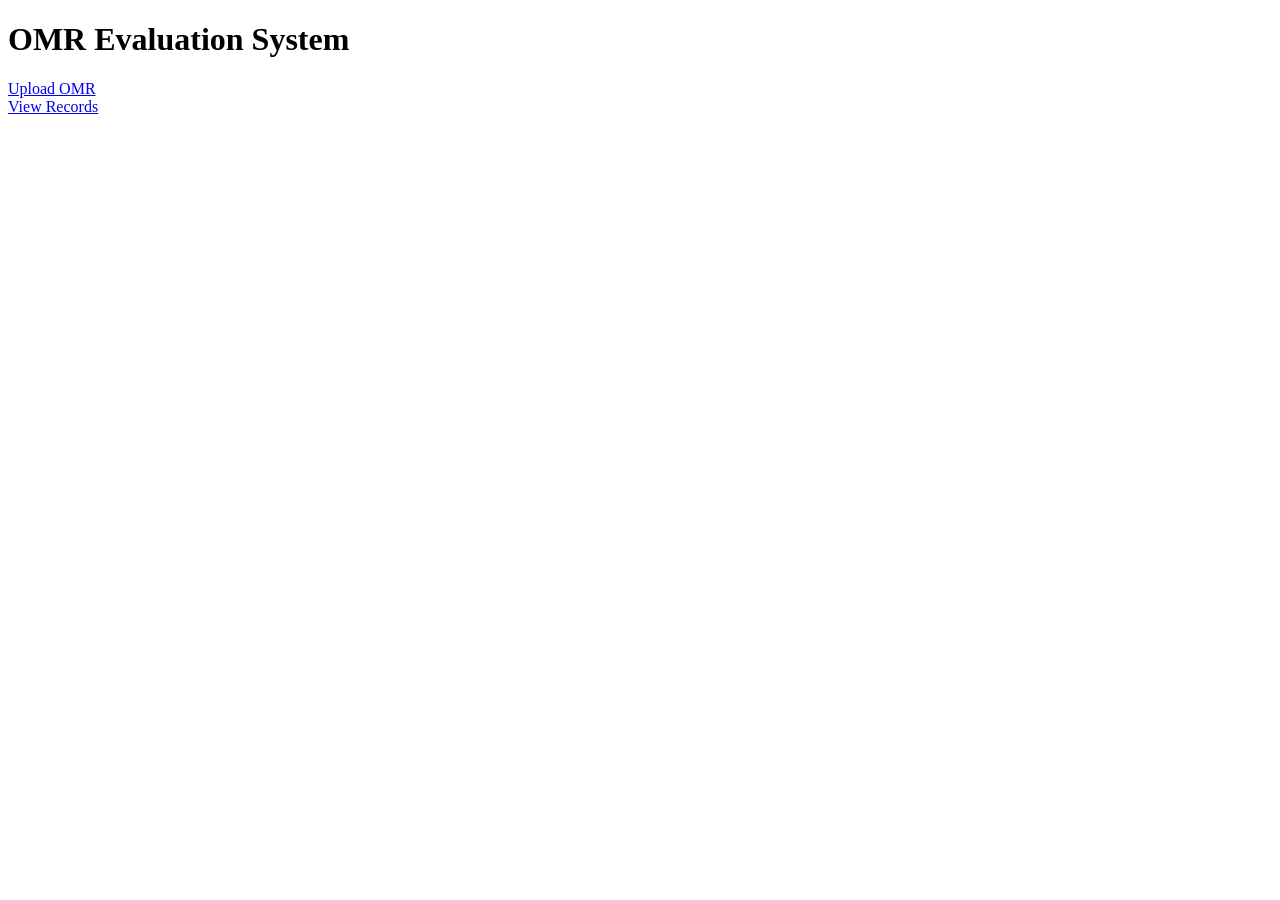
<file: index.html>
<!DOCTYPE html>
<html>
<head>
    <title>OMR System</title>
</head>
<body>
    <h1>OMR Evaluation System</h1>
    <a href="/upload">Upload OMR</a><br>
    <a href="/records">View Records</a>
</body>
</html>
</file>
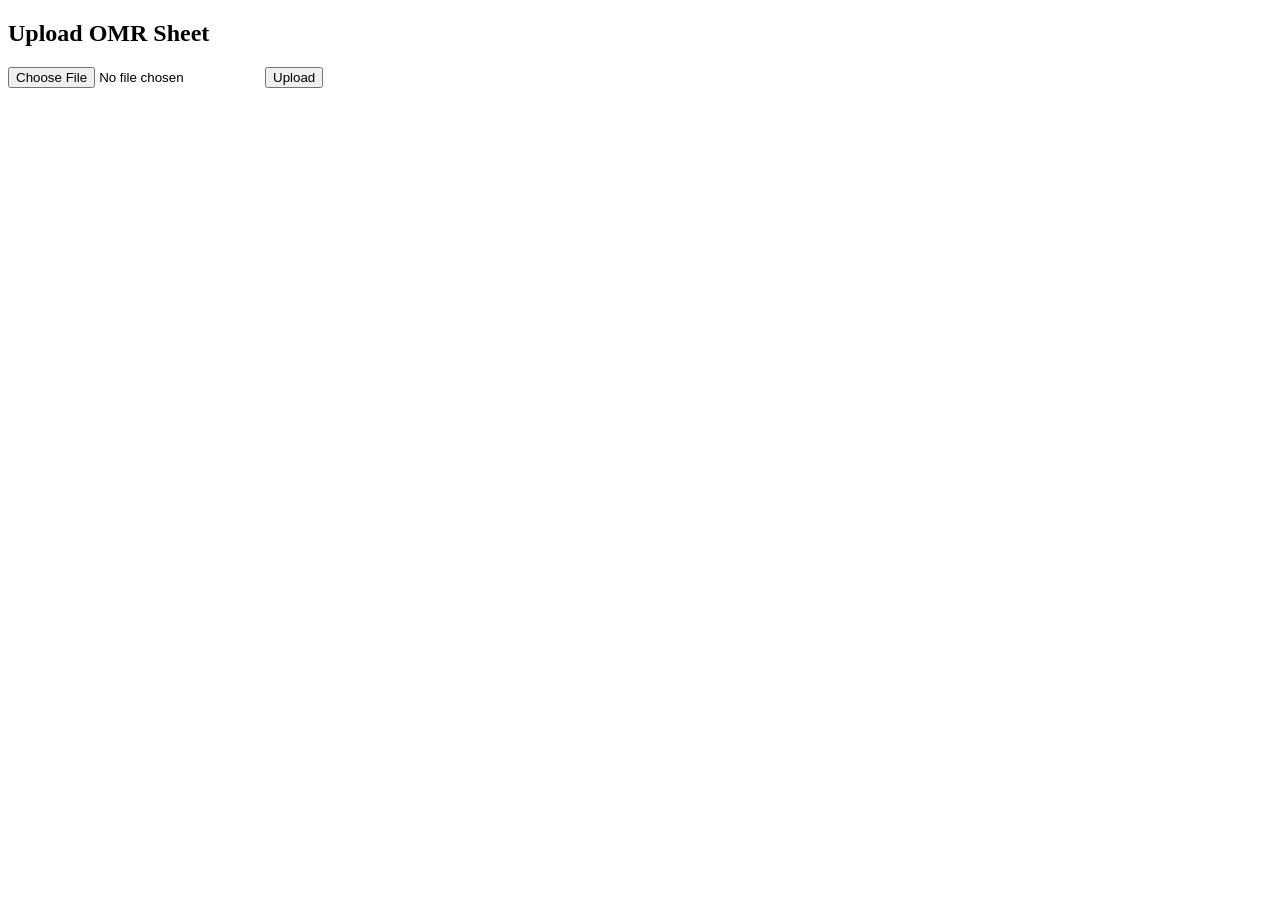
<file: upload.html>
<!DOCTYPE html>
<html>
<body>
    <h2>Upload OMR Sheet</h2>
    <form method="POST" enctype="multipart/form-data">
        <input type="file" name="file">
        <input type="submit" value="Upload">
    </form>
</body>
</html>
</file>
